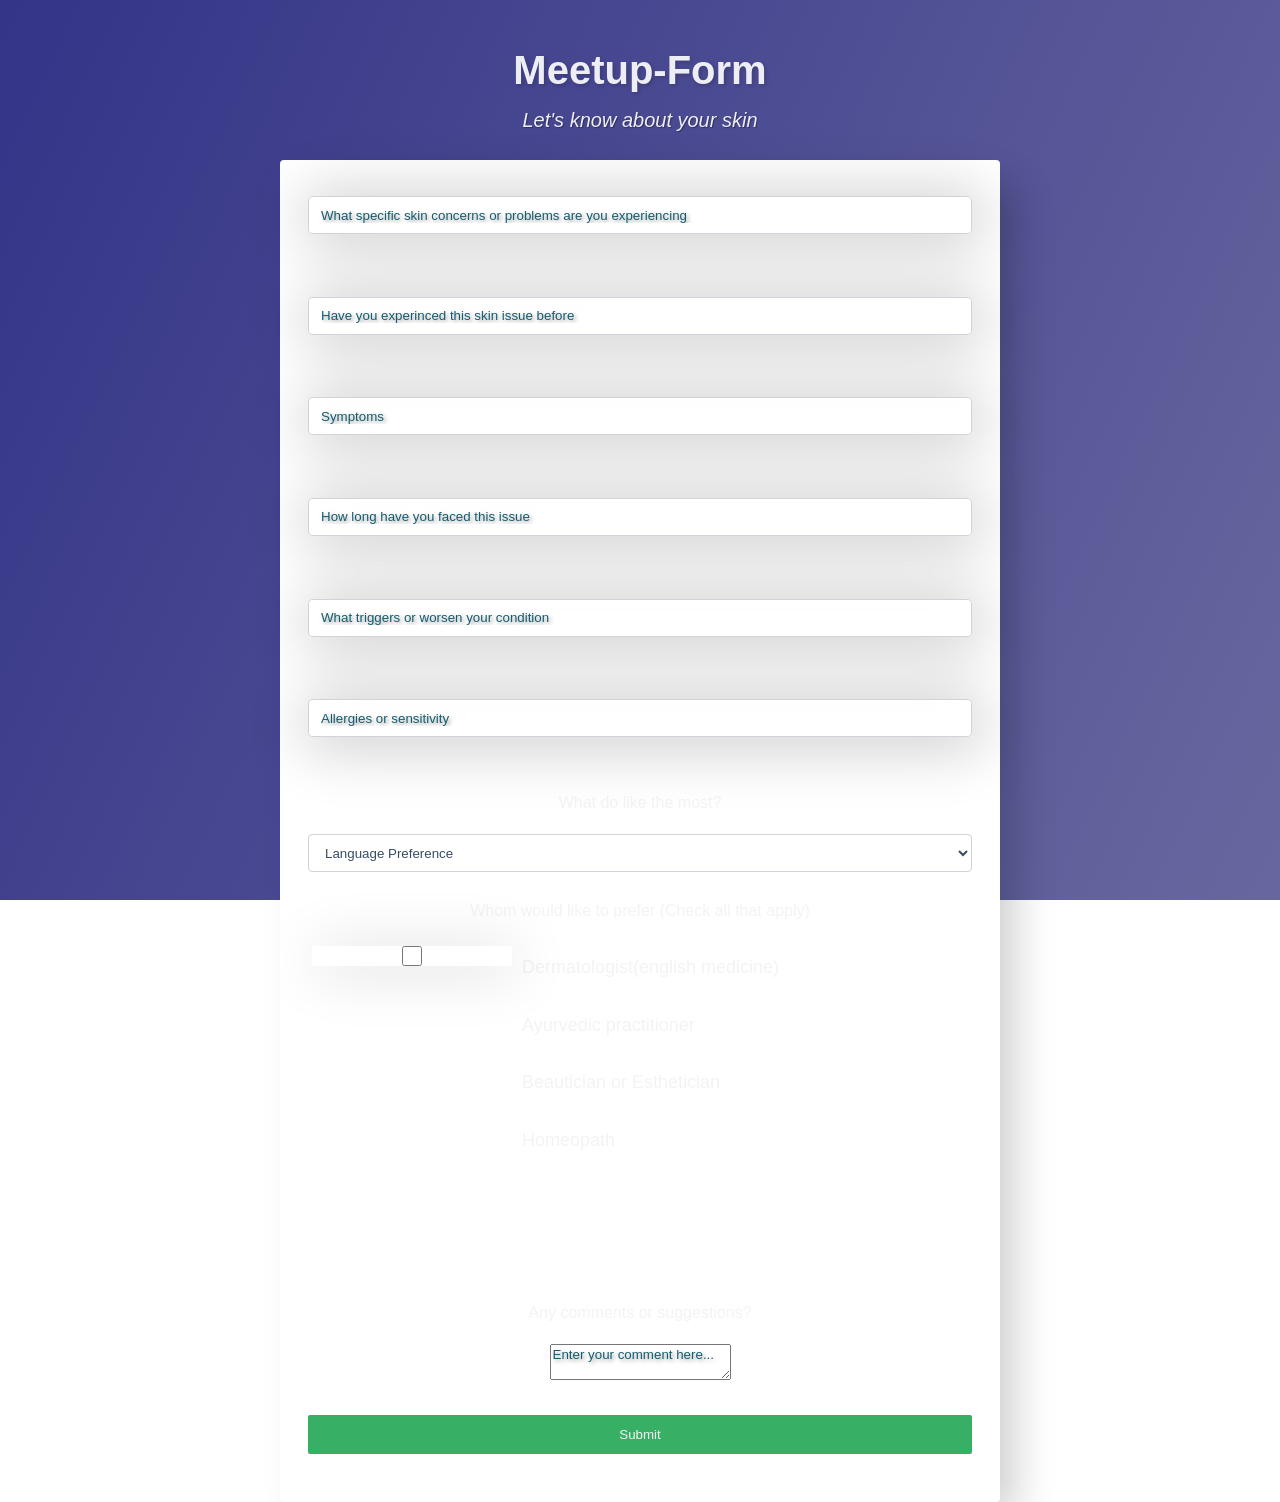
<file: Glowsite/templates/consultatio.html>
<!DOCTYPE html>
    <html lang="en">
    <head>
        <link rel="stylesheet" type="text/css" href="cons.css">
    </head>
<body>

<div class="container">
    <header class="header">
      <h1 id="title" class="text-center">Meetup-Form</h1>
      <p id="description" class="description text-center">
        Let's know about your skin 
      </p>
    </header>
    <form id="survey-form">
      <div class="form-group">
        <label id="name-label" for="name"></label>
        <input
          type="text"
          name="name"
          id="name"
          class="form-control"
          placeholder="What specific skin concerns or problems are you experiencing"
          required
        />
      </div>
      <div class="form-group">
        <label id="email-label" for="email"></label>
        <input
          type="email"
          name="email"
          id="email"
          class="form-control"
          placeholder="Have you experinced this skin issue before"
          required
        />
      </div>
      <div class="form-group">
        <label id="email-label" for="email"></label>
        <input
          type="email"
          name="email"
          id="email"
          class="form-control"
          placeholder="Symptoms"
          required
        />

      </div>
      
      <div class="form-group">
        <label id="number-label" for="number"
          ></label
        >
        <input
          type="number"
          name="age"
          id="number"
          min="10"
          max="99"
          class="form-control"
          placeholder="How long have you faced this issue"
        />
      </div>
      <div class="form-group">
        <label id="email-label" for="email"></label>
        <input
          type="email"
          name="email"
          id="email"
          class="form-control"
          placeholder="What triggers or worsen your condition"
          required
        />
      </div>
      <div class="form-group">
        <label id="email-label" for="email"></label>
        <input
          type="email"
          name="email"
          id="email"
          class="form-control"
          placeholder="Allergies or sensitivity"
          required
        />
      </div>
     
  
      
      <div class="form-group">
        <p>
          What do like the most?
        </p>
        <select id="most-like" name="mostLike" class="form-control" required>
          <option disabled selected value>Language Preference</option>
          <option value="webdevelopment">English</option>
          <option value="machinelearning">Hindi</option>
          <option value="cp">Native Language</option>
         
        </select>
      </div>
  
      <div class="form-group">
        <p>
        Whom would like to prefer
          <span class="clue">(Check all that apply)</span>
        </p>
  
        <label
          ><input
            name="prefer"
            value="front-end-projects"
            type="checkbox"
            class="input-checkbox"
          />Dermatologist(english medicine)</label
        >
        <label>
          <input
            name="prefer"
            value="back-end-projects"
            type="checkbox"
            class="input-checkbox"
          />Ayurvedic practitioner</label
        >
        <label
          ><input
            name="prefer"
            value="data-science"
            type="checkbox"
            class="input-checkbox"
          />Beautician or Esthetician</label
        >
        <label
          ><input
            name="prefer"
            value="challenges"
            type="checkbox"
            class="input-checkbox"
          />Homeopath</label
        >
      
        
      </div>
      <div class="form-group">
        <label id="email-label" for="email"></label>
        <input
          type="email"
          name="email"
          id="email"
          class="form-control"
          placeholder="Which time would you prefer"
          required
        />
      </div>
      
      <div class="form-group">
        <p>Any comments or suggestions?</p>
        <textarea
          id="comments"
          class="input-textarea"
          name="comment"
          placeholder="Enter your comment here..."
        ></textarea>
      </div>
     
      <div class="form-group">
        <button type="submit" id="submit" class="submit-button">
          Submit
        </button>
      </div>
    </form>
  </div>
</body>
</html>
</file>
<file: Glowsite/templates/cons.css>
@import url('https://fonts.googleapis.com/css2?family=Noto+Sans:ital,wght@1,400;1,700&display=swap');

:root {
  --color-white: #f3f3f3;
  --color-darkblue: #1b1b32;
  --color-darkblue-alpha: rgba(27, 27, 50, 0.8);
  --color-green: #37af65;
}

*,
*::before,
*::after {
  box-sizing: border-box;
}

body {
  font-family: 'Nato-sans', sans-serif;
  font-size: 1rem;
  font-weight: 400;
  line-height: 1.4;
  color: var(--color-white);
  margin: 0;
  height: 100vh;
}


/* mobile friendly alternative to using background-attachment: fixed */
body::before {
  content: '';
  position: fixed;
  top: 0;
  left: 0;
  height: 100%;
  width: 100%;
  z-index: -1;
  background: var(--color-darkblue);
  background-image: linear-gradient(
      115deg,
      rgba(58, 58, 158, 0.8),
      rgba(136, 136, 206, 0.7)
    ),
    url(https://www.stateofdigital.com/wp-content/uploads/2018/09/pint-sized-top-800x502.jpg);
  background-size: cover;
  background-repeat: no-repeat;
  background-position: center;
}

.header {
  font-weight: 100;
  line-height: 1.0;
  color: white;
  opacity: 0.9;
  font-size: 1.25rem;
  margin-top: 0;
  margin-bottom: 60px;
  text-shadow: 2px 2px 4px rgba(0,0,0,0.2);
}

h1,
p {
  margin-top: 0;
  margin-bottom: 1.25rem;
}

label {
  display: flex;
  align-items: center;
  font-size: 1.125rem;
  margin-bottom: 0.5rem;
}

input {
    background: transparent;
    width: 200px;
    padding: 1em;
    margin-bottom: 2em;
    border: none;
    border-left: 1px solid rgb(89, 23, 23);
    border-top: 1px solid white;
    border-radius: 5000px;
    backdrop-filter: blur(5px);
    box-shadow: 4px 4px 60px rgba(0,0,0,0.2);
    color: #330909;
    font-family: Montserrat, sans-serif;
    font-weight: 500;
    transition: all 0.2s ease-in-out;
    text-shadow: 2px 2px 4px rgba(0,0,0,0.2);
    
    &:hover {
      background-color: rgba(255,255,255,0.1);
      box-shadow: 4px 4px 60px 8px rgba(0,0,0,0.2);
    }
    
    &[type="text"],
    &[type="email"],
    &[type="number"],
      
      &:focus {
        background-color: rgba(255,255,255,0.1);
        box-shadow: 4px 4px 60px 8px rgba(0,0,0,0.2);
    }
}
    
    &[type="button"] {
      margin-top: 10px;
      width: 150px;
      font-size: 1rem;
      
      &:hover {
        cursor: pointer;
      }
      
      &:active {
        background: rgba(255,255,255,0.2);
      }
    }

  
  &:hover {
    margin: 4px;
  }


::placeholder {
  font-family: Montserrat, sans-serif;
  font-weight: 400;
  color: #165d70;
  text-shadow: 2px 2px 4px rgba(0,0,0,0.4);
}


button {
  border: none;
}


.container {
  width: 100%;
  margin: 3.125rem auto 0 auto;
}

@media (min-width: 576px) {
  .container {
    max-width: 540px;
  }
}

@media (min-width: 768px) {
  .container {
    max-width: 720px;
  }
}

.header {
  padding: 0 0.625rem;
  margin-bottom: 1.875rem;
}

.description {
  font-style: italic;
  font-weight: 200;
  text-shadow: 1px 1px 1px rgba(0, 0, 0, 0.4);
}


.text-center {
  text-align: center;
}

/* form */

form {
  background: white;
  padding: 2.5rem 0.625rem;
  border-radius: 0.25rem;
  backdrop-filter: blur(10px);
  box-shadow: 20px 20px 40px -6px rgba(0,0,0,0.2);
  text-align: center;
  position: relative;
  transition: all 0.2s ease-in-out;
}

@media (min-width: 480px) {
  form {
    padding: 1.5rem;
  }
}

.form-group {
  margin: 0 auto 1.25rem auto;
  padding: 0.25rem;
}

.form-control {
  display: block;
  width: 100%;
  height: 2.375rem;
  padding: 0.375rem 0.75rem;
  color: #374d63;
  background-color: #fff;
  background-clip: padding-box;
  border: 1px solid #ced4da;
  border-radius: 0.25rem;
  transition: border-color 0.15s ease-in-out, box-shadow 0.15s ease-in-out;
}

.form-control:focus {
  border-color: #80bdff;
  outline: 0;
  box-shadow: 0 0 0 0.2rem rgba(0, 123, 255, 0.25);
}

.input-radio,
.input-checkbox {
  display: inline-block;
  margin-right: 0.625rem;
  min-height: 1.25rem;
  min-width: 1.25rem;
}



.submit-button {
  display: block;
  width: 100%;
  padding: 0.75rem;
  background: var(--color-green);
  color: inherit;
  border-radius: 2px;
  cursor: pointer;
}
</file>
